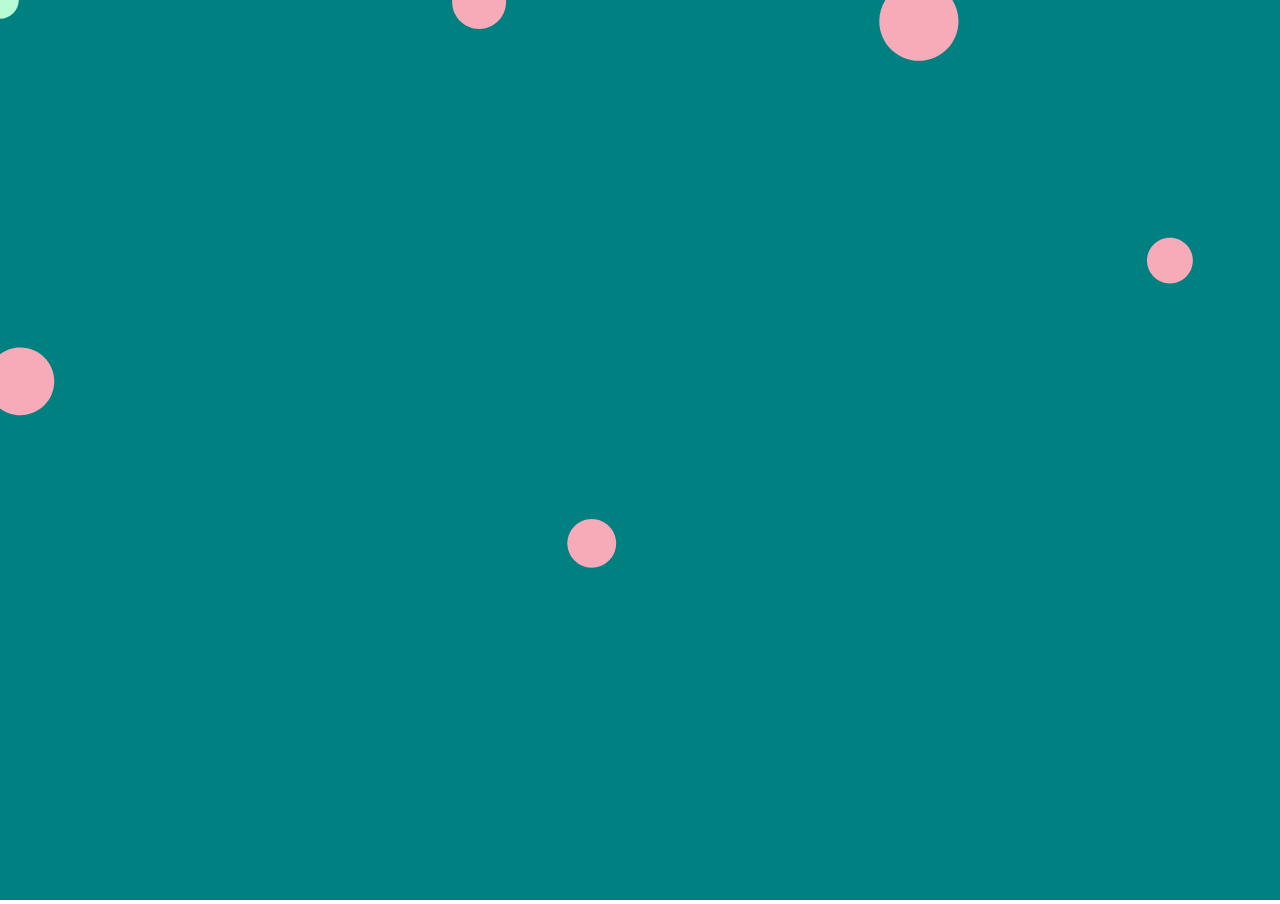
<file: Assignment2/index.html>
<!DOCTYPE html>
<html>
  <head>
    <meta charset="utf-8">
    <meta name="viewport" width=device-width, initial-scale=1.0, maximum-scale=1.0, user-scalable=0>

    <!-- CSS stylesheet(s) -->
    <link rel="stylesheet" type="text/css" href="css/style.css" />

    <!-- Library script(s) -->
    <script src="js/libraries/p5.min.js"></script>
    <script src="js/libraries/p5.sound.min.js"></script>
    <script src="js/libraries/p5.dom.min.js"></script>

    <!-- My script(s) -->
    <script src="js/Agent.js"></script>
    <script src="js/Avatar.js"></script>
    <script src="js/Food.js"></script>
    <script src="js/script.js"></script>
  </head>

  <body>
    <!-- HTML would go here if needed. -->
  </body>

</html>
</file>
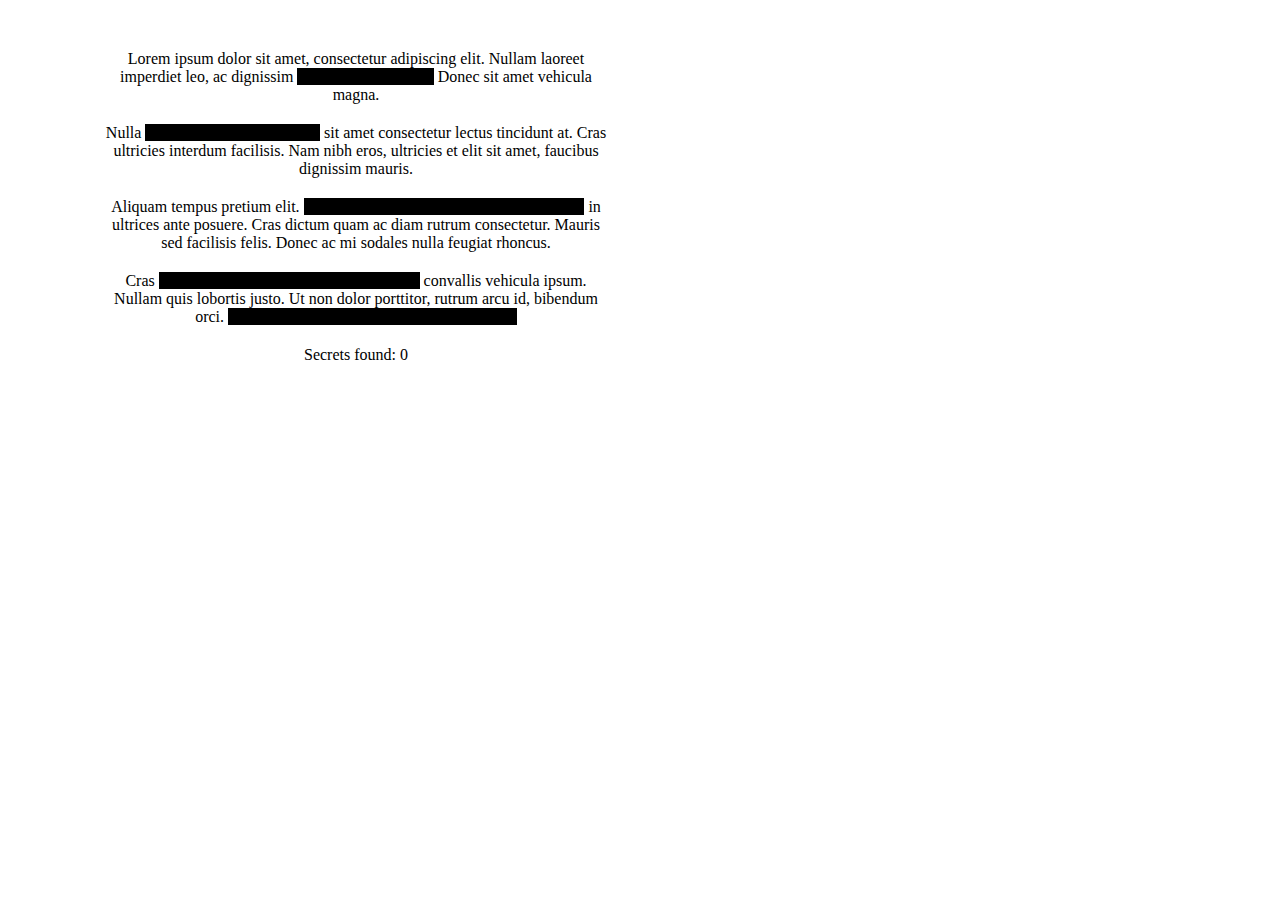
<file: Assignment3/index.html>
<!DOCTYPE html>
<html>
  <head>
    <meta charset="utf-8">
    <meta name="viewport" width=device-width, initial-scale=1.0, maximum-scale=1.0, user-scalable=0>

    <!-- CSS stylesheet(s) -->
    <link rel="stylesheet" type="text/css" href="css/style.css" />

    <!-- Libraries -->

    <!-- My script(s) -->
    <script src="https://code.jquery.com/jquery-3.3.1.min.js" integrity="sha256-FgpCb/KJQlLNfOu91ta32o/NMZxltwRo8QtmkMRdAu8="
    crossorigin="anonymous"></script>
    <script src="js/script.js"></script>

  </head>

  <body>

    <div> Lorem ipsum <span class="secret">dolor</span> sit amet, consectetur adipiscing elit.
    Nullam laoreet imperdiet leo, ac dignissim <span class="redacted">
    enim scelerisque sed.</span> Donec sit amet vehicula magna. </div>

    <div> Nulla <span class="redacted">ultricies condimentum nisl,</span>
    sit amet consectetur <span class="secret">lectus</span> tincidunt at.
    Cras <span class="secret">ultricies</span> interdum facilisis.
    Nam nibh eros, ultricies et elit sit amet, faucibus <span class="secret">dignissim</span> mauris. </div>

    <div> Aliquam tempus pretium elit.
    <span class="redacted">Etiam malesuada tellus in mauris venenatis,</span> in ultrices ante posuere.
    Cras dictum quam ac diam <span class="secret">rutrum</span> consectetur.
    <span class="secret">Mauris</span> sed facilisis felis. Donec ac mi sodales nulla feugiat rhoncus. </div>

    <div> Cras <span class="redacted"> mauris nunc, semper commodo eros sed,</span> convallis vehicula ipsum.
    Nullam quis lobortis <span class="secret">justo.</span>
    Ut non dolor <span class="secret">porttitor</span>, rutrum arcu id, bibendum orci.
    <span class="redacted">Sed eget euismod purus, eget ultricies metus.</span> </div>

    <div> Secrets found: <span id="secretNumber"> 0 </span> </div>

  </body>

</html>
</file>
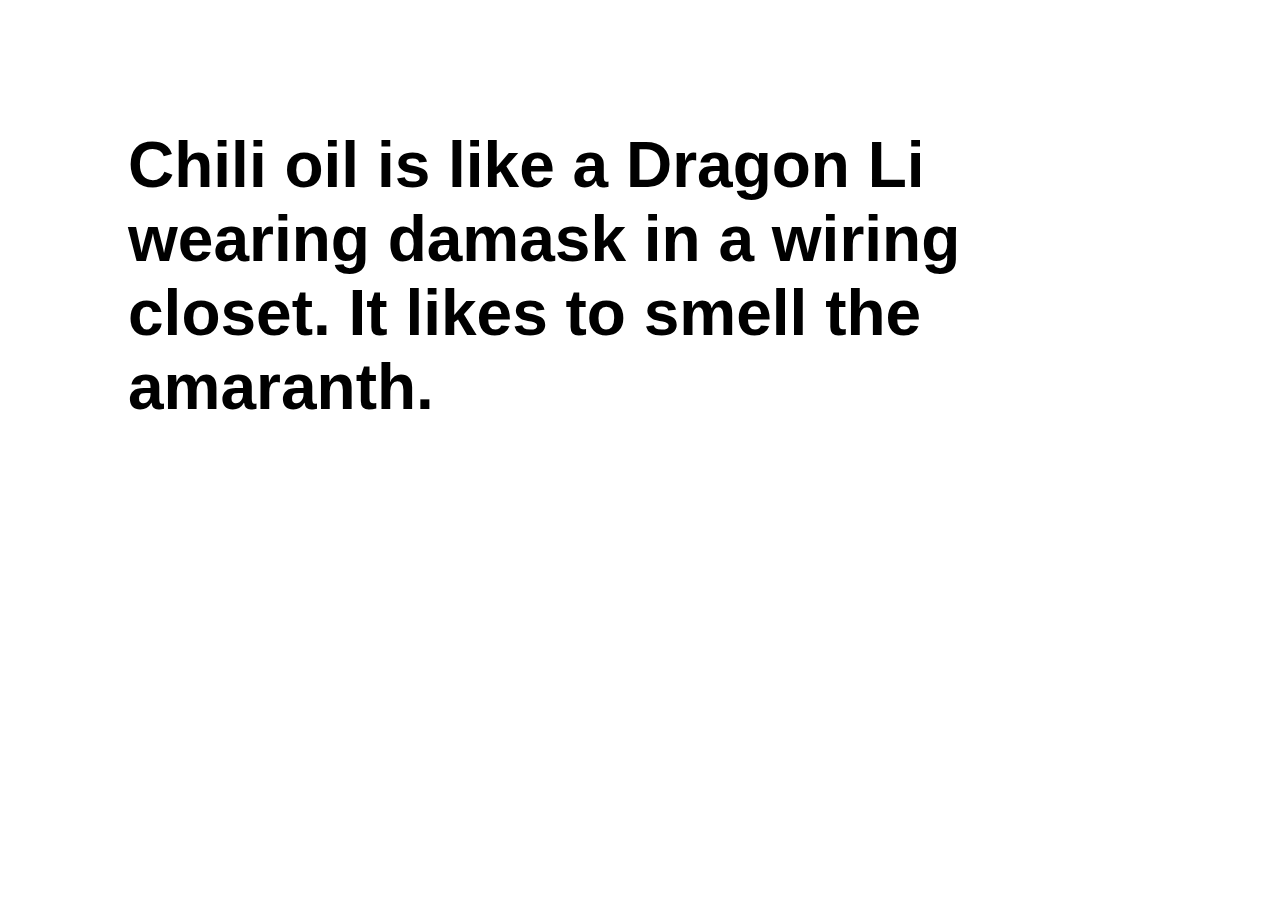
<file: Assignment6/index.html>
<!-- ************************************************************************

Condiments
Pippin Barr

A webpage that randomly generates descriptions of condiments.

************************************************************************ -->

<!DOCTYPE html>

<html lang="en">

<head>

  <meta http-equiv="content-type" content="text/html; charset=utf-8">

  <title>Condiments</title>

  <link rel="stylesheet" type="text/css" href="css/style.css" />

  <!-- Including jQuery -->
  <script src="https://ajax.googleapis.com/ajax/libs/jquery/3.1.1/jquery.min.js"></script>

  <!-- Including rita -->
  <script src="js/libraries/rita.min.js" content="text/javascript"></script>

  <!-- We include our own script file(s) -->
  <script src="js/script.js" content="text/javascript"></script>

</head>

<body>
<div class="text">

</div>
</body>

</html>
</file>
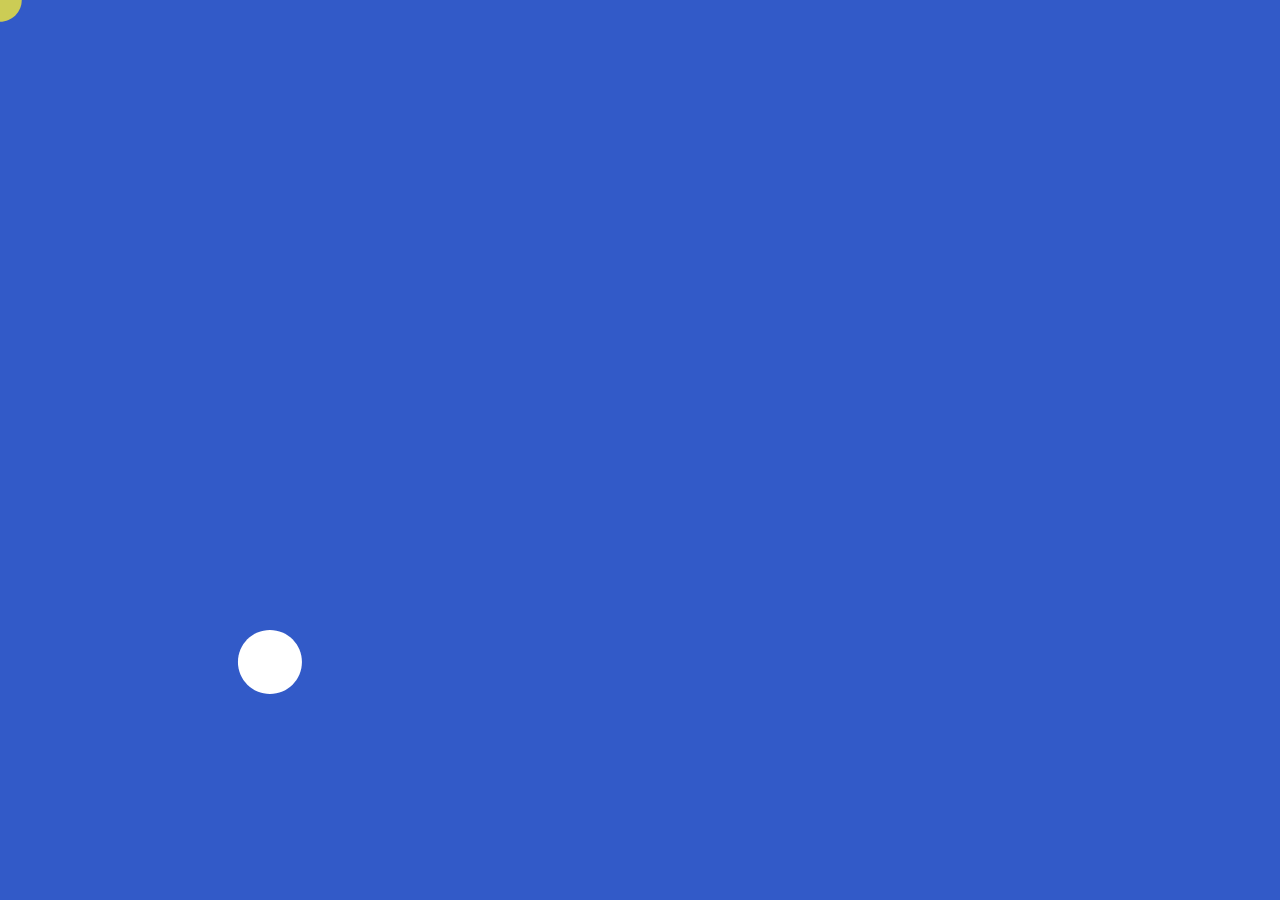
<file: Assignment 1/template-p5-project/index.html>
<!DOCTYPE html>
<html>
  <head>
    <meta charset="utf-8">
    <meta name="viewport" width=device-width, initial-scale=1.0, maximum-scale=1.0, user-scalable=0>

    <!-- CSS stylesheet(s) -->
    <link rel="stylesheet" type="text/css" href="css/style.css" />

    <!-- Library script(s) -->
    <script src="js/libraries/p5.min.js"></script>
    <script src="js/libraries/p5.sound.min.js"></script>
    <script src="js/libraries/p5.dom.min.js"></script>

    <!-- My script(s) -->
    <script src="js/script.js"></script>
  </head>

  <body>
    <!-- HTML would go here if needed. -->
  </body>

</html>
</file>
<file: Assignment2/css/style.css>
/*********************************************

Here is a description of any special CSS used.
In this case it's just padding and margin to 0
so the canvas is flush with the top left corner.

**********************************************/

body {
  padding: 0;
  margin: 0;
}
</file>
<file: Assignment3/css/style.css>
/*********************************************

This is the style file for this project.

**********************************************/
body {
  width: 80%;
  margin-left: 100px;
  margin-top: 50px;
}

div {
  width: 50%;
  text-align: center;
  margin-top: 20px;
  position: relative;
}

.redacted {
  background-color: black;
  color: transparent;
}
.revealed {
  background-color: transparent;
  color: red;
}

.found {
  background-color: #501c29;
  color: white;
}
</file>
<file: Assignment6/css/style.css>
/*

Condiments
Pippin Barr

Basic CSS

*/

body {
  margin: 2em;
  font-family: sans-serif;
  font-size: 4em;
  font-weight: bold;
}
</file>
<file: Assignment 1/template-p5-project/css/style.css>
/*********************************************

Here is a description of any special CSS used.
In this case it's just padding and margin to 0
so the canvas is flush with the top left corner.

**********************************************/

body {
  padding: 0;
  margin: 0;
}
</file>
